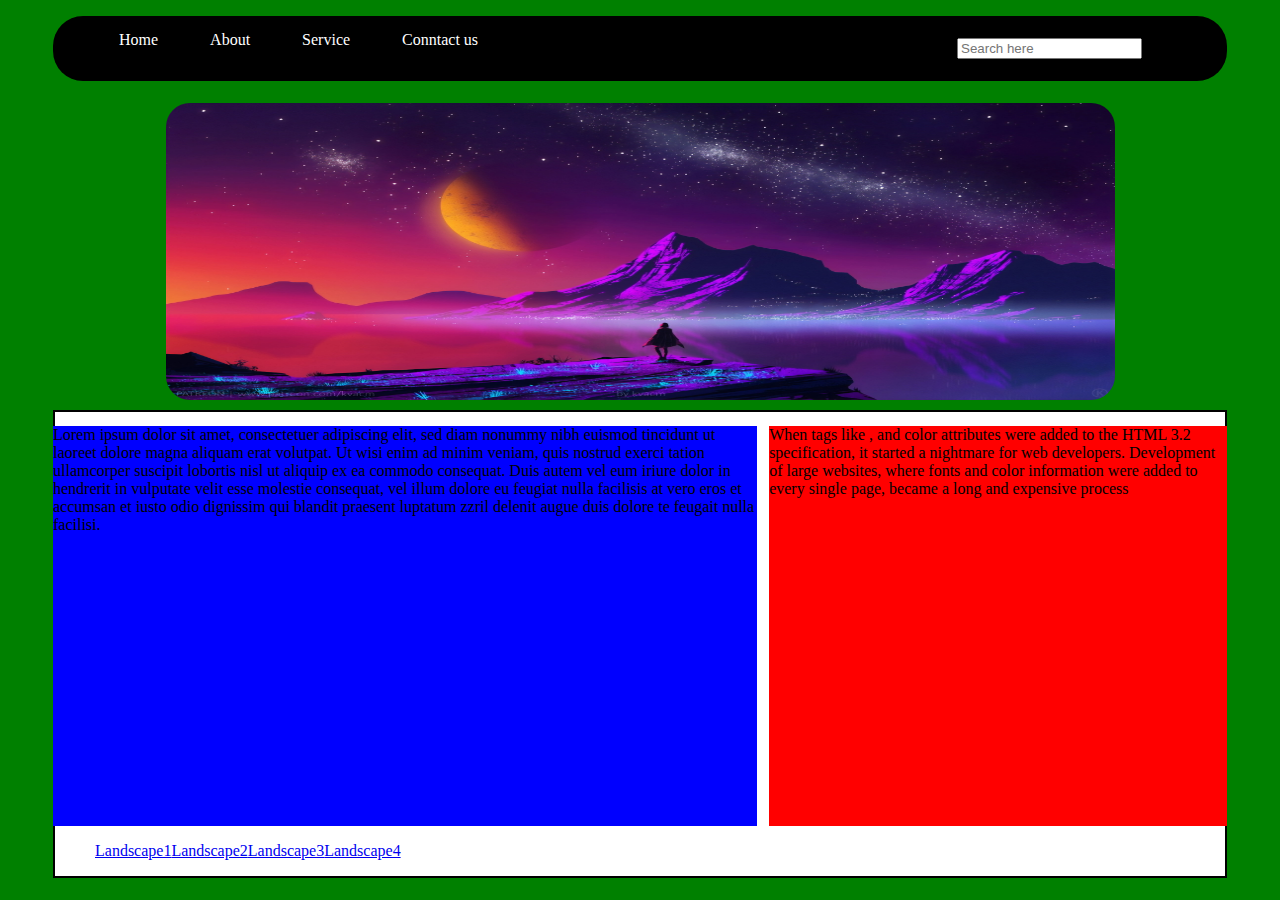
<file: day2.html>
<!DOCTYPE html>
<html lang="en">

<head>
    <meta charset="UTF-8">
    <meta http-equiv="X-UA-Compatible" content="IE=edge">
    <meta name="viewport" content="width=device-width, initial-scale=1.0">
    <title>Document</title>
    <link rel="stylesheet" href="./style1.css">
</head>

<body>
    <div class="main">
    <nav class="navbar">
        <ul>
            <li><a href="#">Home</a></li>   
            <li><a href="#">About</a></li>  
            <li><a href="#">Service</a></li> 
           <li><a href="#">Conntact us </a></li>
           <div class="look">
            <input type="text" name="search" id="search" placeholder="Search here">
           </div>
        </ul>
    </nav>
    <center><img src="wallpaperflare.com_wallpaper (2).jpg"></center>
    <div class="atomic">
        <p id="jih">Lorem ipsum dolor sit amet, consectetuer adipiscing elit, sed diam nonummy nibh euismod tincidunt
            ut laoreet dolore magna aliquam erat volutpat. Ut wisi enim ad minim veniam, quis nostrud exerci tation
            ullamcorper suscipit lobortis nisl ut aliquip ex ea commodo consequat. Duis autem vel eum iriure dolor in
            hendrerit in vulputate velit esse molestie consequat, vel illum dolore eu feugiat nulla facilisis at vero
            eros et accumsan et iusto odio dignissim qui blandit praesent luptatum zzril delenit augue duis dolore te
            feugait nulla facilisi.</p>
        <p id="fig">When tags like <font>, and color attributes were added to the HTML 3.2 specification, it started
                a nightmare for web developers. Development of large websites, where fonts and color information were
                added to every single page, became a long and expensive process</p>
    </div>
</div>
    <div class="footer">
        <ul>
            <li><a href="#">Landscape1</a></li>
            <li><a href="#">Landscape2</a></li>
            <li><a href="#">Landscape3</a></li>
            <li><a href="#">Landscape4</a></li>
        </ul>
    </div
</body>

</html>
</file>
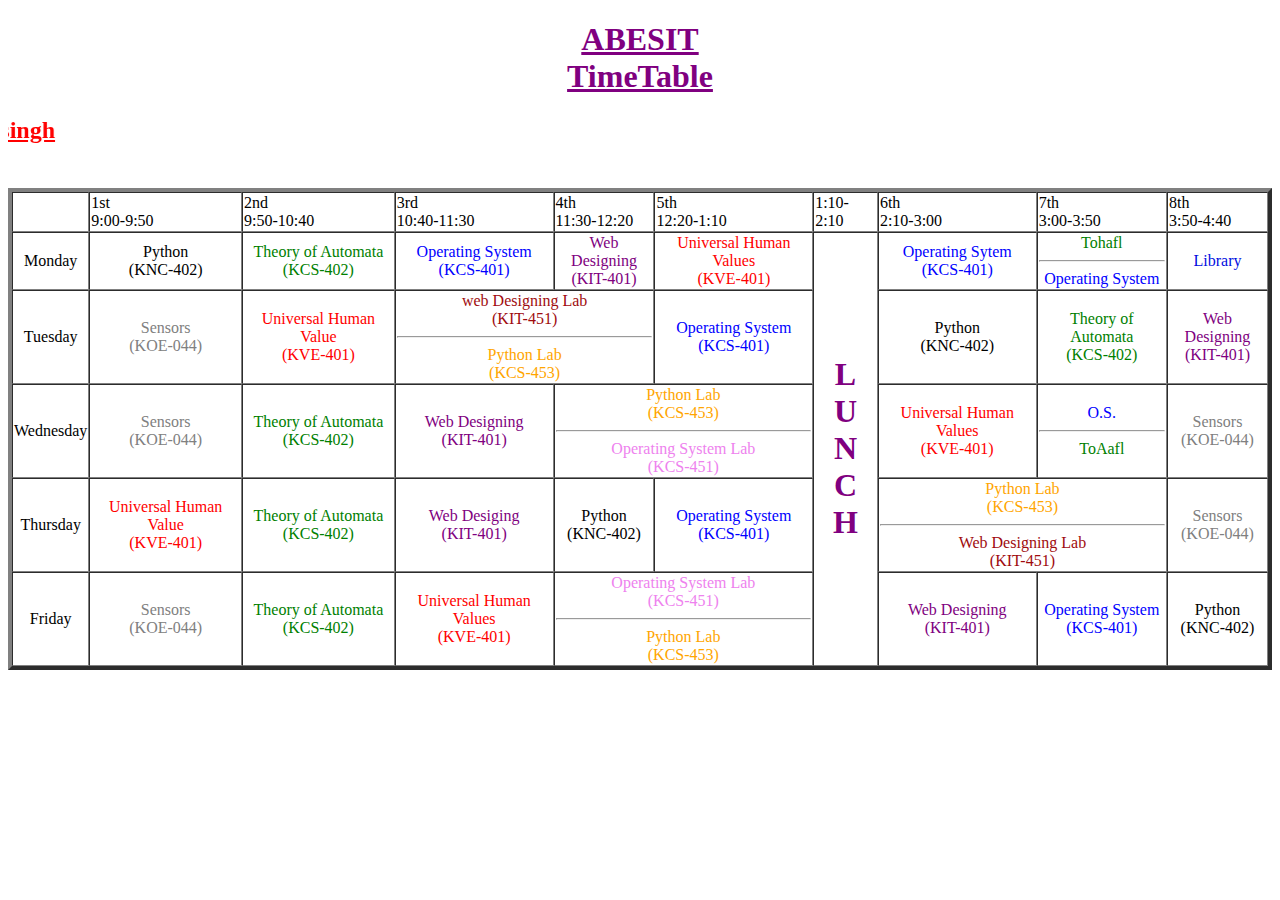
<file: time.html>
<!DOCTYPE html>
<html lang="en">

<head>
    <title>time table</title>
    <meta charset="UTF-8">
    <meta http-equiv="X-UA-Compatible" content="IE=edge">
    <meta name="viewport" content="width=device-width, initial-scale=1.0">
    <title>TimeTable</title>
</head>

<body>
    <h1>
        <font color="purple">
            <center><u>ABESIT <br>TimeTable</u></center>
    </h1>
    <h2>
        <marquee direction="right"><FONT COLOR="RED"><u>Shubham singh</u></marquee>
    </h2>
    <br>
    <table border="4" cellspacing="0" align="center">
        <tr>
            <td align="center"></td>
            <td>
                <font color="black">1st<br>9:00-9:50</td>
            <td>
                <font color="black">2nd<br>9:50-10:40</td>
            <td>
                <font color="black">3rd<br>10:40-11:30</td>
            <td>
                <font color="black">4th<br>11:30-12:20</td>
            <td>
                <font color="black">5th<br>12:20-1:10</td>
            <td>
                <font color="black">1:10-2:10</td>
            <td>
                <font color="black">6th<br>2:10-3:00</td>
            <td>
                <font color="black">7th<br>3:00-3:50</td>
            <td>
                <font color="black">8th<br></8>3:50-4:40</td>
        </tr>

        <tr>
            <td align="center">
                <font color="black">Monday</td>

            <td align="center">
                <font color="black">Python<br>(KNC-402)</td>
            <td align="center">
                <font color="green">Theory of Automata<br>(KCS-402)</td>
            <td align="center">
                <font color="blue">Operating System<br>(KCS-401)</td>
            <td align="center">
                <font color="purple">Web Designing<br>(KIT-401)</td>
            <td align="center">
                <font color="red">Universal Human Values<br>(KVE-401)</td>
            <td rowspan="5" align="center">
                <H1>L<br>U<br>N<br>C<br>H</H1>
            </td>
            <td align="center">
                <font color="blue">Operating Sytem<br>(KCS-401)</td>
            <td colspan="1" align="center">
                <font color="green"> Tohafl
                    <hr>
                    <font color="blue">Operating System</td>
            <td align="center">
                <font color="golden">Library</td>
        </tr>
        <tr>
            <td align="center">
                <font color="black">Tuesday<br></td>

            <td align="center">
                <font color="gray">Sensors<br>(KOE-044)</td>
            <td align="center">
                <font color="red">Universal Human Value<br>(KVE-401)</td>
            <td colspan="2" align="center">
                <font color="navy blue">web Designing Lab<br>(KIT-451)
                    <hr>
                    <font color="orange">Python Lab<br>(KCS-453)</td>
            <td align="center">
                <font color="blue">Operating System<br>(KCS-401)</td>
            <td align="center">
                <font color="black">Python<br>(KNC-402)</td>
            <td align="center">
                <font color="green">Theory of Automata<br>(KCS-402)</td>
            <td align="center">
                <font color="purple">Web Designing<br>(KIT-401)</td>
        </tr>
        <tr>
            <td align="center">
                <font color="black">Wednesday</br>
            </td>

            <td align=" center ">
                <font color="gray ">Sensors<br>(KOE-044)</td>
            <td align="center ">
                <font color="green ">Theory of Automata<br>(KCS-402)</td>
            <td align="center ">
                <font color="purple ">Web Designing<br>(KIT-401)</td>
            <td colspan="2 " align="center ">
                <font color="orange ">Python Lab<br>(KCS-453)
                    <hr>
                    <font color="violet ">Operating System Lab<br>(KCS-451)</td>
            <td align="center ">
                <font color="red ">Universal Human Values<br>(KVE-401)</td>
            <td colspan="1 " align="center ">
                <font color="blue ">O.S.
                    <hr>
                    <font color="green ">ToAafl</td>
            <td align="center ">
                <font color="gray ">Sensors<br>(KOE-044)</td>

        </tr>
        <tr>
            <td align="center ">
                <font color="black ">Thursday</td>

            <td align="center ">
                <font color="red ">Universal Human Value<br>(KVE-401)</td>
            <td align="center ">
                <font color="green ">Theory of Automata<br>(KCS-402)</td>
            <td align="center ">
                <font color="purple ">Web Desiging<br>(KIT-401)</td>
            <td align="center ">
                <font color="black ">Python<br>(KNC-402)</td>
            <td align="center ">
                <font color="blue ">Operating System<br>(KCS-401)</td>
            <td colspan="2 " align="center ">
                <font color="orange ">Python Lab<br>(KCS-453)
                    <hr>
                    <font color="navy blue ">Web Designing Lab<br>(KIT-451)</td>
            <td align="center ">
                <font color="gray ">Sensors<br>(KOE-044)</td>

        </tr>
        <tr>
            <td align="center ">
                <font color="black ">Friday</td>

            <td align="center ">
                <font color="gray ">Sensors<br>(KOE-044)</td>
            <td align="center ">
                <font color="green ">Theory of Automata<br>(KCS-402)</td>
            <td align="center ">
                <font color="red ">Universal Human Values<br>(KVE-401)</td>
            <td colspan="2 " align="center ">
                <font color="violet ">Operating System Lab<br>(KCS-451)
                    <hr>
                    <font color="orange ">Python Lab<br>(KCS-453)</td>
            <td align="center ">
                <font color="purple ">Web Designing<br>(KIT-401)</td>
            <td align="center ">
                <font color="blue ">Operating System<br>(KCS-401)</td>
            <td align="center ">
                <font color="black ">Python<br>(KNC-402)</td>

        </tr>

</body>
</file>
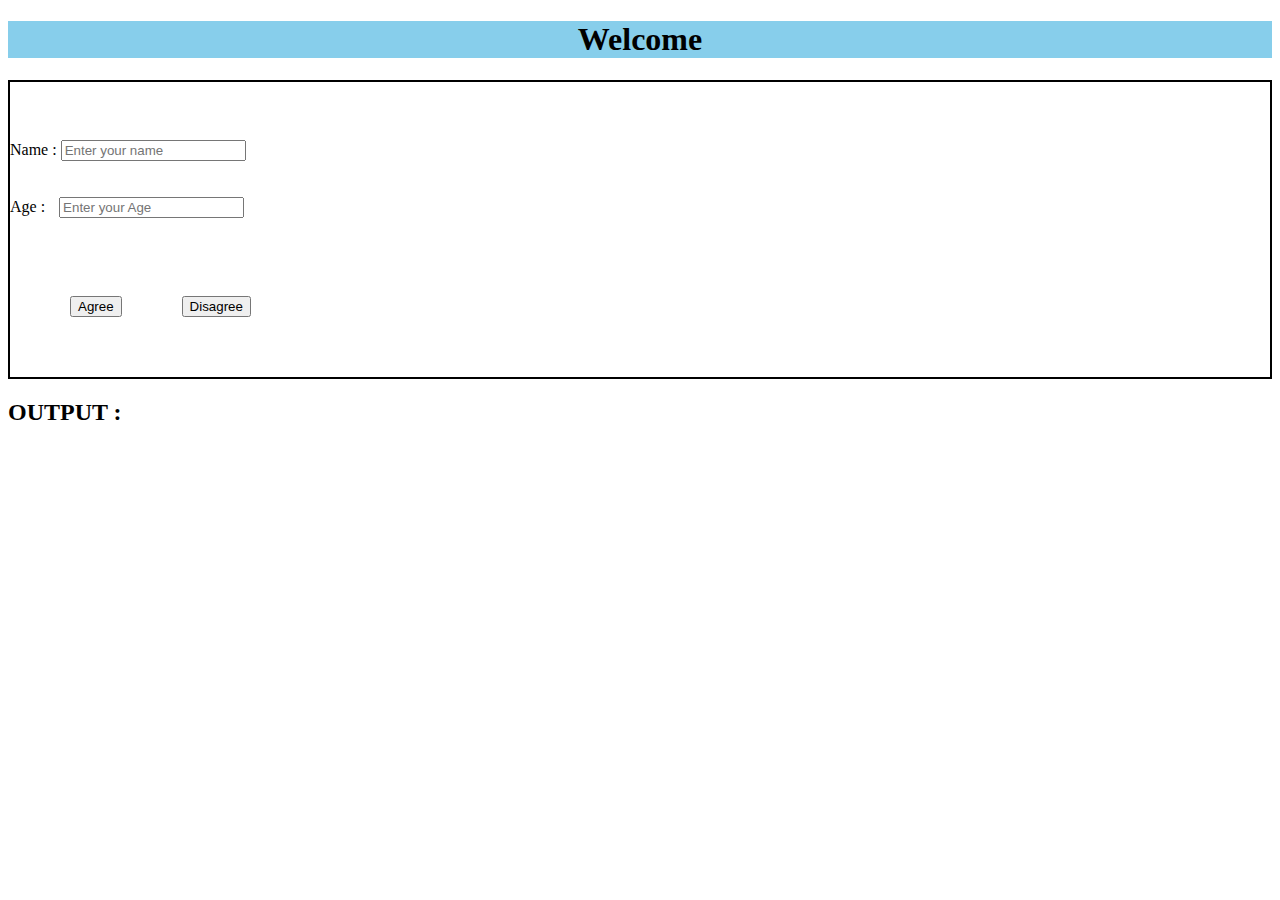
<file: day6/assingment.html>
<!doctype html>
<html lang="en">
  <head>
    <meta charset="utf-8">
    <meta name="viewport" content="width=device-width, initial-scale=1">
    <title>Assignment5</title>
    <link href="https://cdn.jsdelivr.net/npm/bootstrap@5.3.0/dist/css/bootstrap.min.css" rel="stylesheet" integrity="sha384-9ndCyUaIbzAi2FUVXJi0CjmCapSmO7SnpJef0486qhLnuZ2cdeRhO02iuK6FUUVM" crossorigin="anonymous">
<script>
    const agree=()=>{
        let m=document.getElementById("adi").value;
        let n=document.getElementById("adi1").value;
        document.getElementById("h2").innerHTML="OUTPUT : Welcome Mr/Ms "+m+" Your age is "+ n ;  
    }
    const Disagree=()=>{
        document.getElementById("adi").value="";
        document.getElementById("adi1").value="";
        document.getElementById("h2").innerHTML="OUTPUT :";  
    }
    

</script>  
</head>
  <body>
    <div class="container" style="background-color:#87CEEB;">
    <h1 style="text-align: center;">Welcome</h1></div>
    <div class="container" style="border:2px solid black">
    <div class="row">
        <div class="col col-md-4"></div>
        <div class="col col-md-4">
            Name : <input type="text" placeholder="Enter your name" id="adi" style="margin-top: 58px;"><br><br><br>
            Age : <input type="number" placeholder="Enter your Age" id="adi1" style="margin-left: 10px;"><br><br>
            <button style="margin: 60px;" onclick="agree()">Agree</button><button onclick="Disagree()">Disagree</button>
</div>
        </div>
        
    </div>
    <div class="container">
        <h2 id="h2">OUTPUT :</h2>
    </div>
    <script src="https://cdn.jsdelivr.net/npm/bootstrap@5.3.0/dist/js/bootstrap.bundle.min.js" integrity="sha384-geWF76RCwLtnZ8qwWowPQNguL3RmwHVBC9FhGdlKrxdiJJigb/j/68SIy3Te4Bkz" crossorigin="anonymous"></script>
  </body>
</html>
</file>
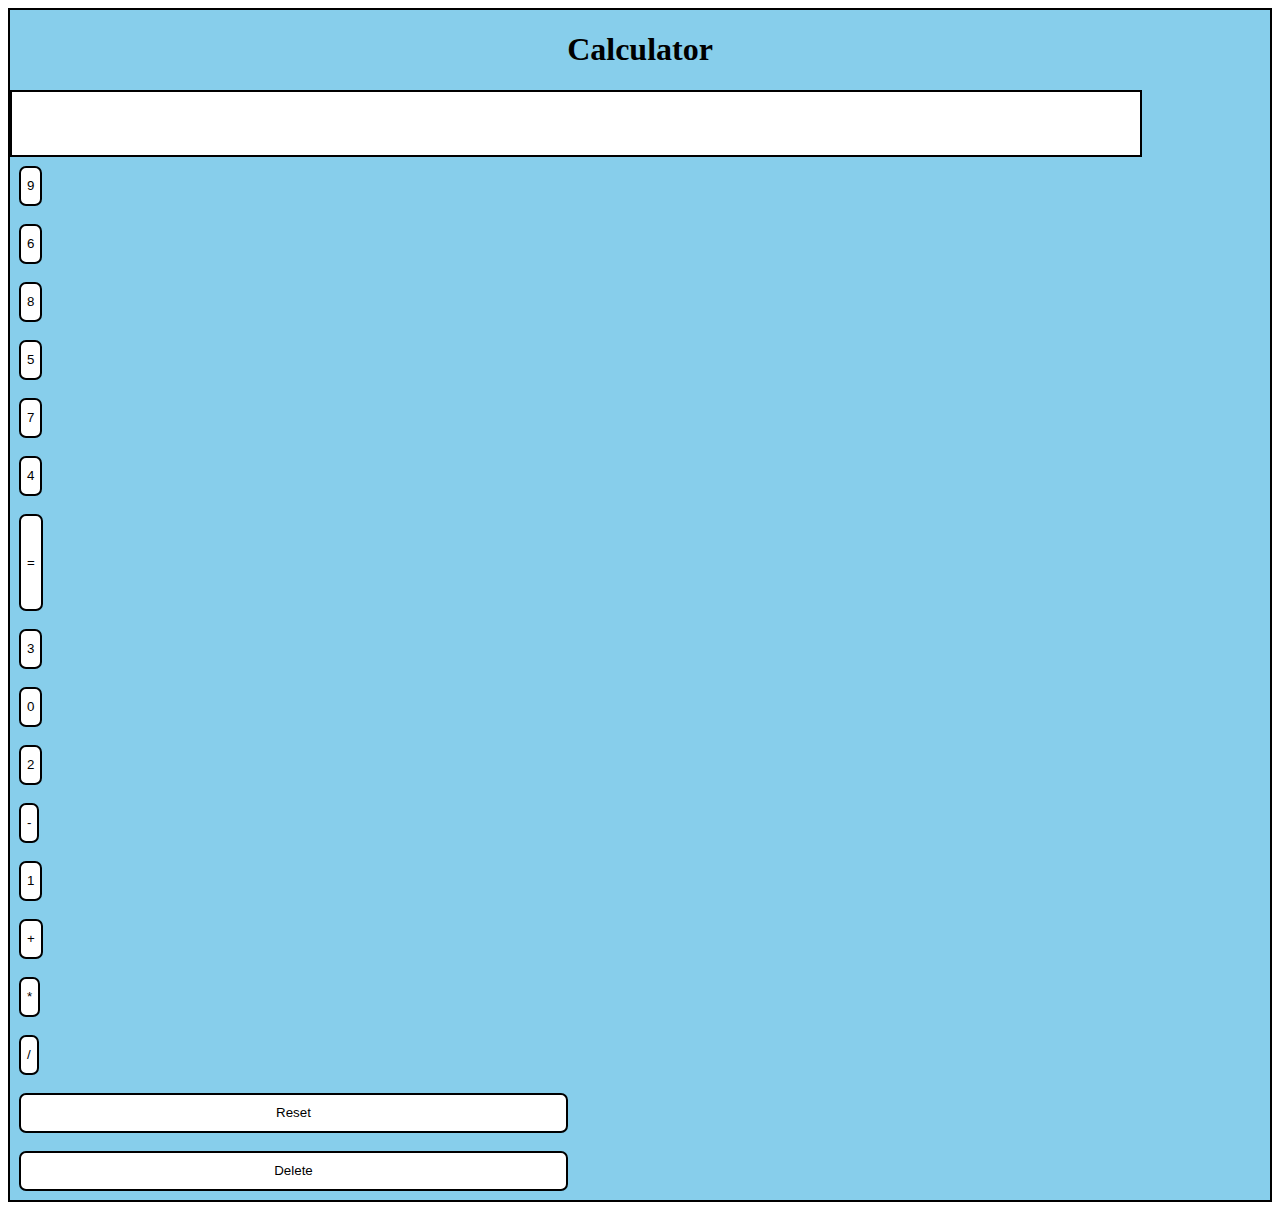
<file: day7/assignment1.html>
<!doctype html>
<html lang="en">
  <head>
    <meta charset="utf-8">
    <meta name="viewport" content="width=device-width, initial-scale=1">
    <title>
        Calculator
    </title>
    <link href="https://cdn.jsdelivr.net/npm/bootstrap@5.3.0/dist/css/bootstrap.min.css" rel="stylesheet" integrity="sha384-9ndCyUaIbzAi2FUVXJi0CjmCapSmO7SnpJef0486qhLnuZ2cdeRhO02iuK6FUUVM" crossorigin="anonymous">
    <link rel="stylesheet" href="style.css">
</head>
  <body>
    
<div class="container" style="border: 2px solid black; background-color: #87CEEB";>
<div class="row"><h1 style="text-align: center; color: black;"><b>Calculator</b></h1></div>
       
        <div class="mb-3">
          
          <input type="text" class="adi" id="adi" style="width: 1110px;
          height: 45px;  border: 2px solid black;">
         
        </div>
       
        
        
       
        <div class="row">
            <div class="col-md-3" >
                <div class="row adi"><button onclick="click1(9)">9</button></div>
                <div class="row adi"><button onclick="click1(6)">6</button></div>
            </div>
            <div class="col-md-3" >
                <div class="row adi"><button onclick="click1(8)" >8</button></div>
                <div class="row adi"><button onclick="click1(5)">5</button ></div>
            </div>
            <div class="col-md-3" >
                <div class="row adi"><button onclick="click1(7)">7</button></div>
                <div class="row adi"><button onclick="click1(4)">4</button></div>
            </div>
            <div class="col-md-3">
                <div class="row adi"><button style="height: 97px" onclick="equal()">=</button></div>
            </div>
        </div>

        <div class="row">
            <div class="col-md-3" >
                <div class="row adi"><button onclick="click1(3)">3</button></div>
                <div class="row adi"><button onclick="click1(0)">0</button></div>
            </div>
            <div class="col-md-3" >
                <div class="row adi"><button onclick="click1(2)" >2</button></div>
                <div class="row adi"><button onclick="click1('-')" >-</button></div>
            </div>
            <div class="col-md-3" >
                <div class="row adi"><button onclick="click1(1)" >1</button></div>
                <div class="row adi" id="adi1"><button onclick="click1('+')">+</button></div>
            </div>
            <div class="col-md-3" >
                <div class="row adi"><button onclick="click1('*')">*</button></div>
                <div class="row adi"><button onclick="click1('/')">/</button></div>
            </div>

           
            
           
        </div> 
        <div class="row" >
            <div class="col-md-6 adi" ><button class="ary1" onclick="clear1()">Reset</button></div>
            <div class="col-md-6 adi"><button class="ary1" onclick="clear">Delete</button></div>
        </div>
           
    

    
      
    </div>
    <script src="https://cdn.jsdelivr.net/npm/bootstrap@5.3.0/dist/js/bootstrap.bundle.min.js" integrity="sha384-geWF76RCwLtnZ8qwWowPQNguL3RmwHVBC9FhGdlKrxdiJJigb/j/68SIy3Te4Bkz" crossorigin="anonymous"></script>
    <script>
        var st="";
       function click1(a){
          st=st+a;
          document.getElementById('adi').value=st;   

       }

       function equal(){
        st=eval(st);
        document.getElementById('adi').value=st;   
       }

       function clear1(){
        st="";
        document.getElementById('adi').value=st;
       }

       function clear2(){
        st=st.slice(0,st.length-1);
        document.getElementById('adi').value=st;
       }
</script>
</body>
</html>
</file>
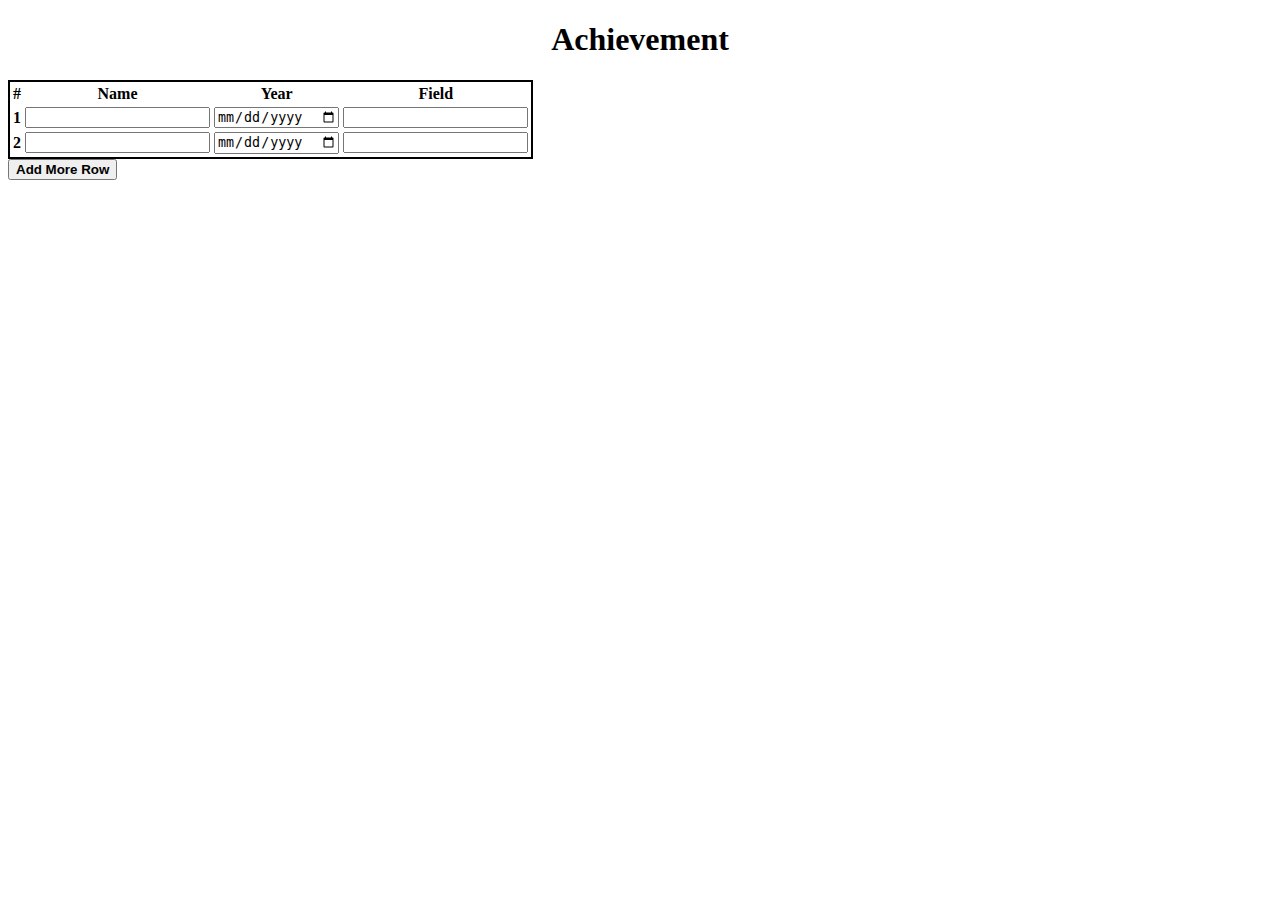
<file: day7/work.html>
<!doctype html>
<html lang="en">
  <head>
    <meta charset="utf-8">
    <meta name="viewport" content="width=device-width, initial-scale=1">
    <title>My Achievement</title>
    <link href="https://cdn.jsdelivr.net/npm/bootstrap@5.3.0/dist/css/bootstrap.min.css" rel="stylesheet" integrity="sha384-9ndCyUaIbzAi2FUVXJi0CjmCapSmO7SnpJef0486qhLnuZ2cdeRhO02iuK6FUUVM" crossorigin="anonymous">
  </head>
  <body>
    <div class="container">
        <h1 style="text-align: center;"><b>Achievement</b></h1>
        <table class="table" style="border: 2px solid black;"  >
            <thead>
              <tr>
                <th scope="col">#</th>
                <th scope="col">Name</th>
                <th scope="col">Year</th>
                <th scope="col">Field</th>
              </tr>
            </thead>
            <tbody id="ary">
              <tr>
                <th scope="row">1</th>
                <td><input type="text"></td>
                <td><input type="date"></td>
                <td><input type="text"></td>
              </tr>
              <tr>
                <th scope="row">2</th>
                <td><input type="text"></td>
                <td><input type="date"></td>
                <td><input type="text"></td>
              </tr>
              
             
            </tbody>
          </table>
          <div class="row">
            <div class="col md-12"><button style="color: black" onclick="add()"><b>Add More Row</b></button></div>
          </div>
    </div>
    <script>var st=2;
        function add(){
            let p="";
 st=st+1;
 var x = document.createElement("TR");

p+=`

                <th scope="row">${st}</th>
                <td><input type="text"></td>
                <td><input type="date"></td>
                <td><input type="text"></td>
               `;
              
              x.innerHTML=p;
              document.getElementById("ary").appendChild(x);

        }
    </script>
    <script src="https://cdn.jsdelivr.net/npm/bootstrap@5.3.0/dist/js/bootstrap.bundle.min.js" integrity="sha384-geWF76RCwLtnZ8qwWowPQNguL3RmwHVBC9FhGdlKrxdiJJigb/j/68SIy3Te4Bkz" crossorigin="anonymous"></script>
  </body>
</html>
</file>
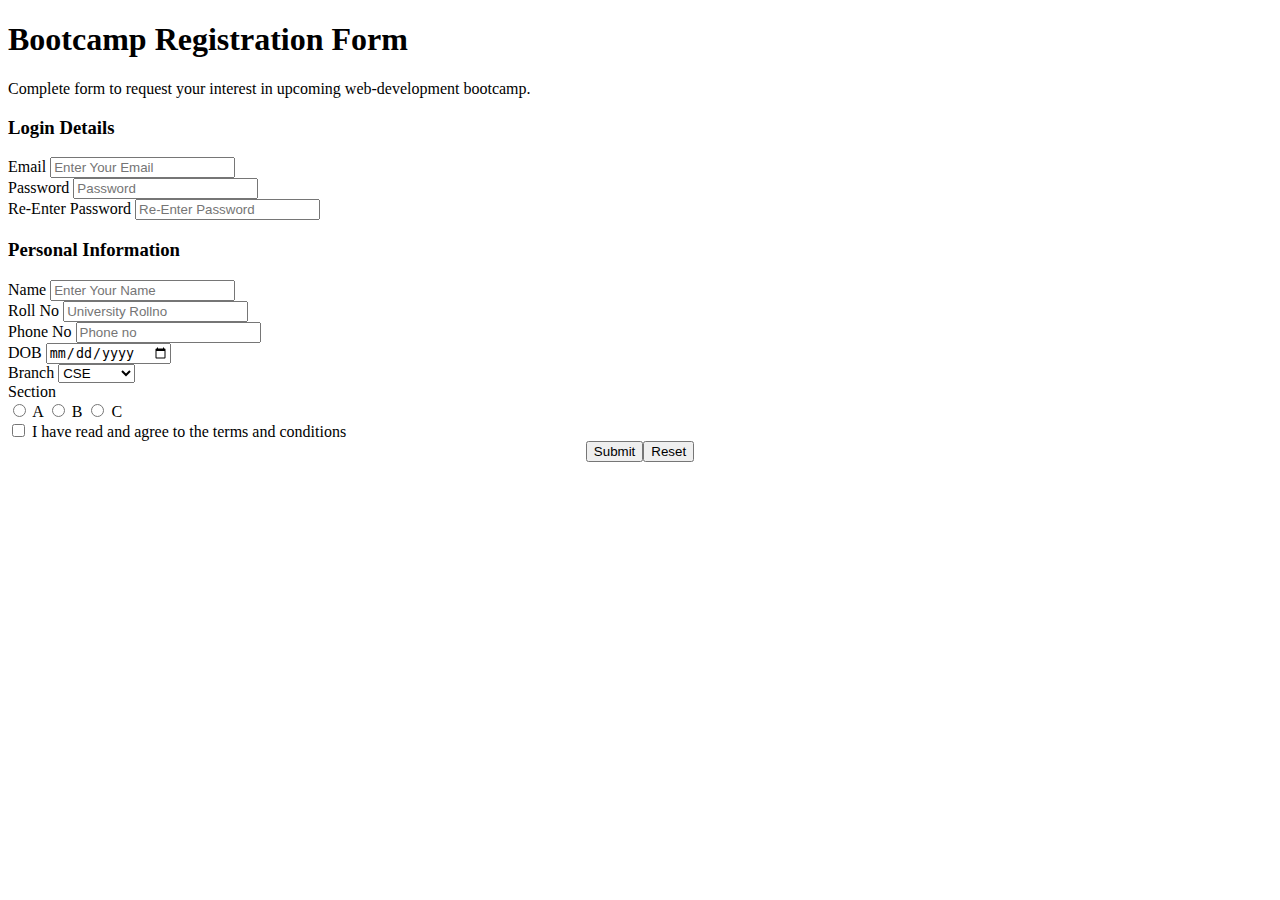
<file: day8/work.html>
<!doctype html>
<html lang="en">
  <head>
    <meta charset="utf-8">
    <meta name="viewport" content="width=device-width, initial-scale=1">
    <title>Bootcamp Registration Form</title>
    <link href="https://cdn.jsdelivr.net/npm/bootstrap@5.3.0/dist/css/bootstrap.min.css" rel="stylesheet" integrity="sha384-9ndCyUaIbzAi2FUVXJi0CjmCapSmO7SnpJef0486qhLnuZ2cdeRhO02iuK6FUUVM" crossorigin="anonymous">
  </head>
  <body><div class="container">
    <div >
    <h1><b>Bootcamp Registration Form</b></h1>
</div>
<div class="mt-3">
    Complete form to request your interest in upcoming web-development bootcamp.
</div>
<div class="mt-3">
    <h3><b>Login Details</b></h2>
</div>
    <form>
        <div class="mt-3">
            <label class="form-label1">Email</label>
            <input type="email" class="form-control" placeholder="Enter Your Email" required/>

        </div>
  <div class="mt-3">
            <label class="form-label1">Password</label>
            <input type="password" class="form-control" placeholder="Password" minlength="6" maxlength="10"  required/>
            
        </div>
        <div class="mt-3">
            <label class="form-label1">Re-Enter Password</label>
            <input type="password" class="form-control" placeholder="Re-Enter Password" maxlength="10" minlength="6" required/>
            
        </div>
        
        <div class="mt-3">
            <h3><b>Personal Information</b></h2>
        </div>
        <div class="mt-3">
            <label class="form-label1">Name</label>
            <input type="text" class="form-control" placeholder="Enter Your Name"  pattern="[A-Za-z]{20}"/>

        </div>
        <div class="mt-3">
            <label class="form-label1">Roll No</label>
            <input type="text" class="form-control" placeholder="University Rollno"  min="13" max="13" pattern="[0-9]{13}"/>

        </div>
        <div class="mt-3">
            <label class="form-label1">Phone No</label>
            <input type="text" class="form-control" placeholder="Phone no"  min="10" max="10" pattern="[0-9]{10}"/>

        </div>
        <div class="mt-3">
            <label class="form-label1">DOB</label>
            <input type="date" class="form-control">
        </div>
        <div class="mt-3">
            <label class="form-label1">Branch</label>
            <select class="form-select" id="validationCustom04" >
                <option selected value="">CSE</option>
                <option>CSE-AI</option>
                <option>CSE-DS</option>
                <option>CSE-IOT</option>
                
              </select>
            </div>
              <div class="mt-3">
                <label class="form-label1">Section</label></div>
               <input type="radio" name="adi">
               <label class="form-label1" >A</label>
               <input type="radio" name="adi">
               <label class="form-label1">B</label>
               <input type="radio" name="adi">
               <label class="form-label1">C</label>
               
                  <div class="mt-3">
                    <div class="form-check">
                        <input class="form-check-input" type="checkbox" value="" id="flexCheckIndeterminateDisabled">
                        <label class="form-check-label" for="flexCheckIndeterminateDisabled">
                          I have read and agree to the terms and conditions
                        </label>
                      </div>
                      
                  </div>
                  <div class="mt-3" style="display: flex; justify-content:center;">
                    <button type="submit" class="btn btn-success adi">Submit</button>
<button type="reset" class="btn btn-danger adi">Reset</button>

                  </div>

                
              
             
          
        
    </form>
</div>
    <script src="https://cdn.jsdelivr.net/npm/bootstrap@5.3.0/dist/js/bootstrap.bundle.min.js" integrity="sha384-geWF76RCwLtnZ8qwWowPQNguL3RmwHVBC9FhGdlKrxdiJJigb/j/68SIy3Te4Bkz" crossorigin="anonymous"></script>
  </body>
</html>
</file>
<file: style1.css>
.navbar{
    background-color:black;
    border-radius: 30px;
    height: fit-content;
}
.navbar ul{
    overflow:auto;
}
.navbar li{
    list-style: none;
    float: left;
    margin: 15px 3px;
}
.navbar li a{
    text-align: center;
    padding: 3px 3px;
    text-decoration: none;
    margin: 13px 20px;
    color: white;

}
.navbar a:hover{
    background-color: blue;
}
.look{
    margin: 10px;
    float: right;
    padding: 12px 75px;
}
img{
    border:1px solid green;
    border-radius: 30px;
    padding: 5px;
    width: 949px;
    height: 297px;    
}
#jih{
    float: left;
    background-color: blue;
    width: 60%;
    height: 400px;
}
#fig{
    float: right;
    background-color: red;
    width: 39%;
    height: 400px;
}
body{
    background-color: green;
    margin: 12px 53px;
}
.footer{
    background-color: white;
    border: 2px solid black;
}
.footer ul{
    overflow: auto;
}
.footer li{
    float: left;
    color: black;
    list-style: none;
}
</file>
<file: day7/style.css>
.adi{
    padding:9px;
    
}
button{
    color: black;
    background-color: white;
    height:40px;
    border: 2px solid black;
    border-radius: 7px;
}
.ary1{
    width: 549px;
}
</file>
